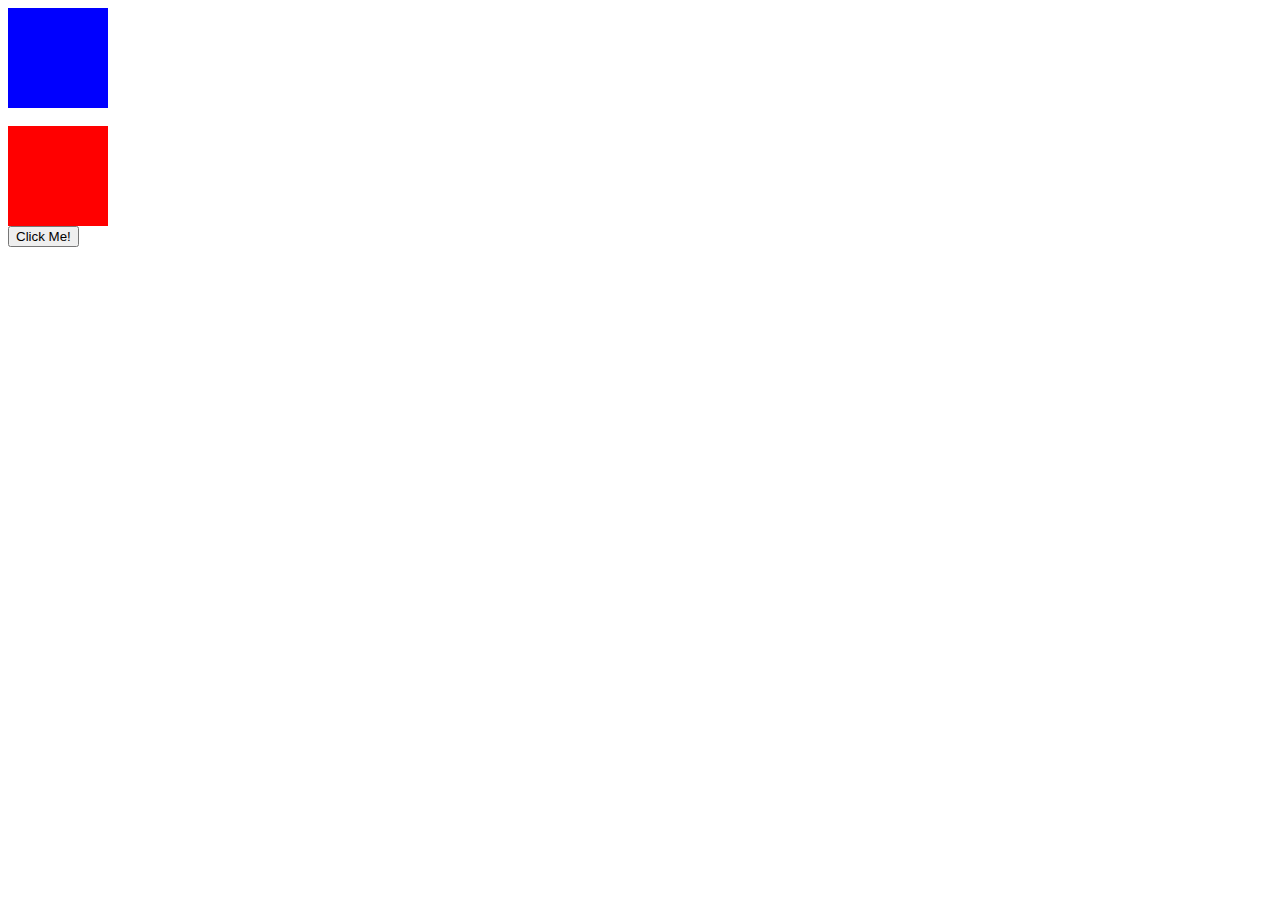
<file: click.html>
<!DOCTYPE html>
<html lang="en">
<head>
    <meta charset="UTF-8">
    <meta name="viewport" content="width=device-width, initial-scale=1.0">
    <title>Document</title>
</head>
<body>
    <div id="abc" style="width:100px; height:100px;background-color: blue;">
    </div><br>
    <div id="ab" style="width:100px; height:100px;background-color: red;">
    </div>
    <button id="clickme">Click Me!</button>
    <script>
        //alert example
        document.getElementById("clickme").addEventListener("dblclick",function(){
            alert("Button is clicked");
        })
       //background color changing
       /*let a=document.getElementById("abc");
       a.addEventListener("mouseenter",function(){
        a.style.backgroundColor="red";     
        a.textContent="heloo";
        
       });
       a.addEventListener("mouseout",function(){
        a.style.backgroundColor="aquamarine";
        a.textContent="";
       });
       //changing
        let az=document.getElementById("ab");
        az.addEventListener("mouseenter",function(){
        az.style.backgroundColor="red";
        az.textContent="heloo";  
       });
       az.addEventListener("mouseout",function(){
        az.style.backgroundColor="aquamarine";
        az.textContent="";
       });*/
       //two boxes
        let a=document.getElementById("abc");
        let az=document.getElementById("ab");
        a.addEventListener("mouseenter",function(){
        a.style.backgroundColor="red";
        az.style.backgroundColor="blue";
        a.textContent="heloo";
        az.textContent="helooo";
        
       });
       a.addEventListener("mouseout",function(){
        a.style.backgroundColor="blue";
        az.style.backgroundColor="red";
        a.textContent="";
        az.textContent="";
       });
       az.addEventListener("mouseenter",function(){
        az.style.backgroundColor="red";
        a.style.backgroundColor="blue";
        az.textContent="heloo";
        a.textContent="helooo";
        
       });
       az.addEventListener("mouseout",function(){
        az.style.backgroundColor="blue";
        a.style.backgroundColor="red";
        az.textContent="";
        a.textContent="";
       });
       //changing
       /* az.addEventListener("mouseenter",function(){
        az.style.backgroundColor="red";
        az.textContent="heloo";  
       });
       az.addEventListener("mouseout",function(){
        az.style.backgroundColor="aquamarine";
        az.textContent="";
       });*/
       

    </script>
</body>
</html>
</file>
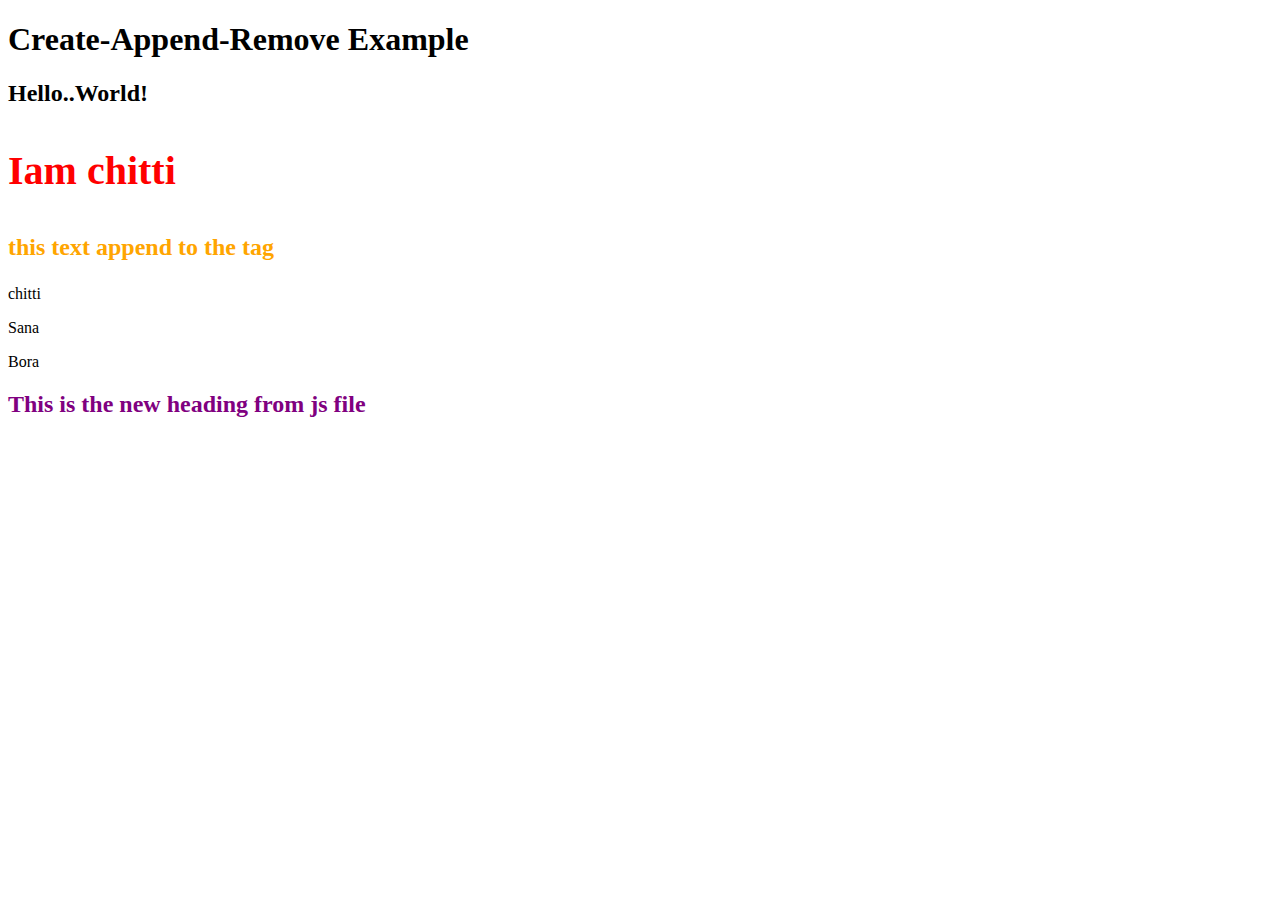
<file: createappendremove..html>
<!DOCTYPE html>
<html lang="en">
<head>
    <meta charset="UTF-8">
    <meta name="viewport" content="width=device-width, initial-scale=1.0">
    <title>Document</title>
</head>
<body>
    <h1>Create-Append-Remove Example</h1>
    <h2 id="vasi">Hello..World!</h2>
    <p class="list">Vasi</p>
    <p class="list">chitti</p> 
    <p class="list">Sana</p>
    <p class="list">Bora</p>
    <script src="createappendremove.js"></script>
    
</body>
</html>
</file>
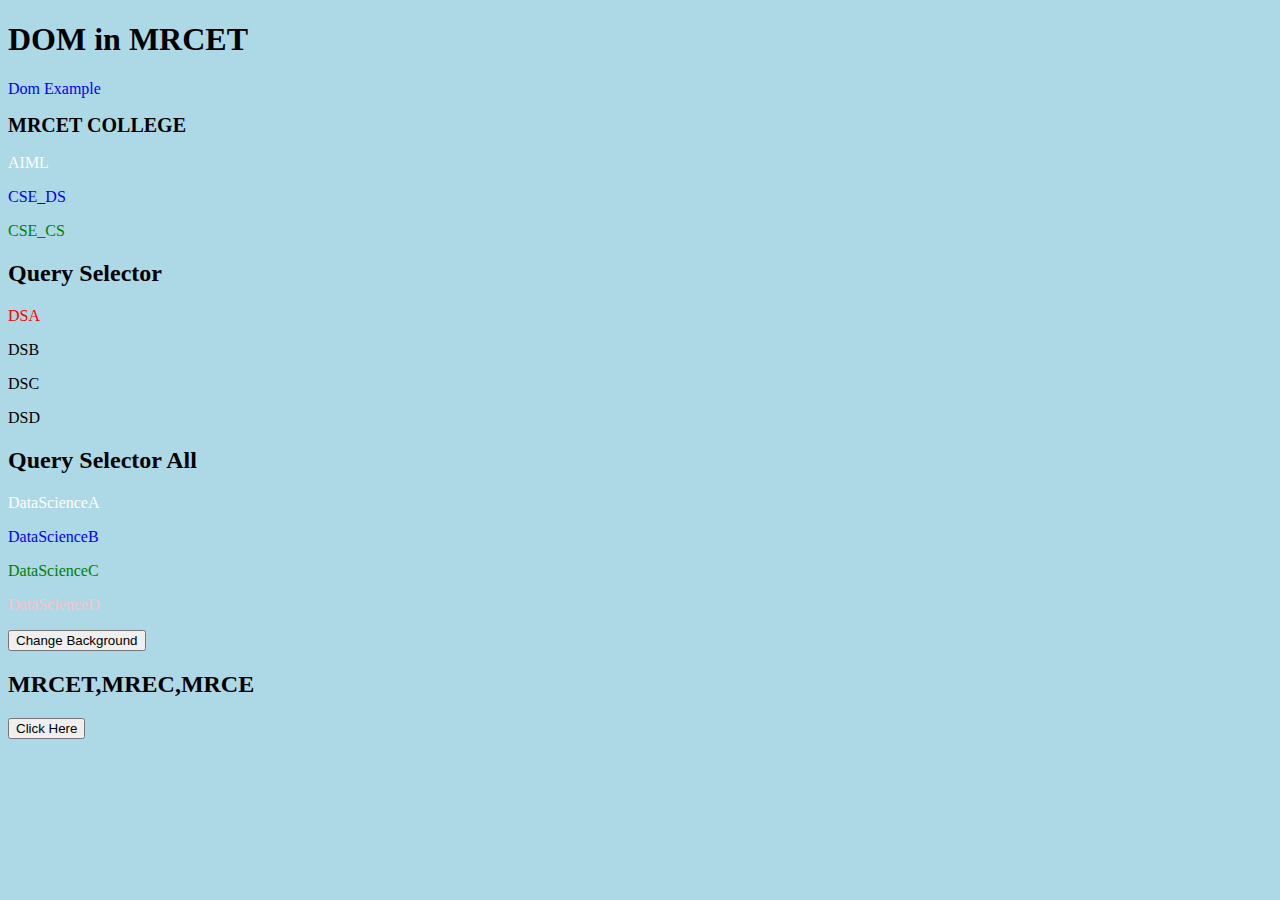
<file: DOMExample.html>
<!DOCTYPE html>
<html lang="en">
<head>
    <meta charset="UTF-8">
    <meta name="viewport" content="width=device-width, initial-scale=1.0">
    <title>HTML FILE</title>
</head>
<body>
    <h1 id="heading1">DOM in JS</h1>
    <p id="para1">Dom Example</p>
    <h2 id="heading2">MRCET COLLEGE</h2>
    <p class="list">AIML</p>
    <p class="list">CSE_DS</p>
    <p class="list">CSE_CS</p>
    <h2 class="heading2">Query Selector</h2>
    <p class="dsa">DSA</p>
    <p class="dsa">DSB</p>
    <p class="dsa">DSC</p>
    <p class="dsa">DSD</p>
    <h2 class="heading3">Query Selector All</h2>
    <p class="klpr">DataScienceA</p>
    <p class="klpr">DataScienceB</p>
    <p class="klpr">DataScienceC</p>
    <p class="klpr">DataScienceD</p>
    <button onclick="changeBackground()">Change Background</button>

    <h2 id="heading3">MRCET,MREC,MRCE</h2>  
    <button onclick="changetext()">Click Here</button>
      
    <script src="Dom.js"></script>
</body>
</html>
</file>
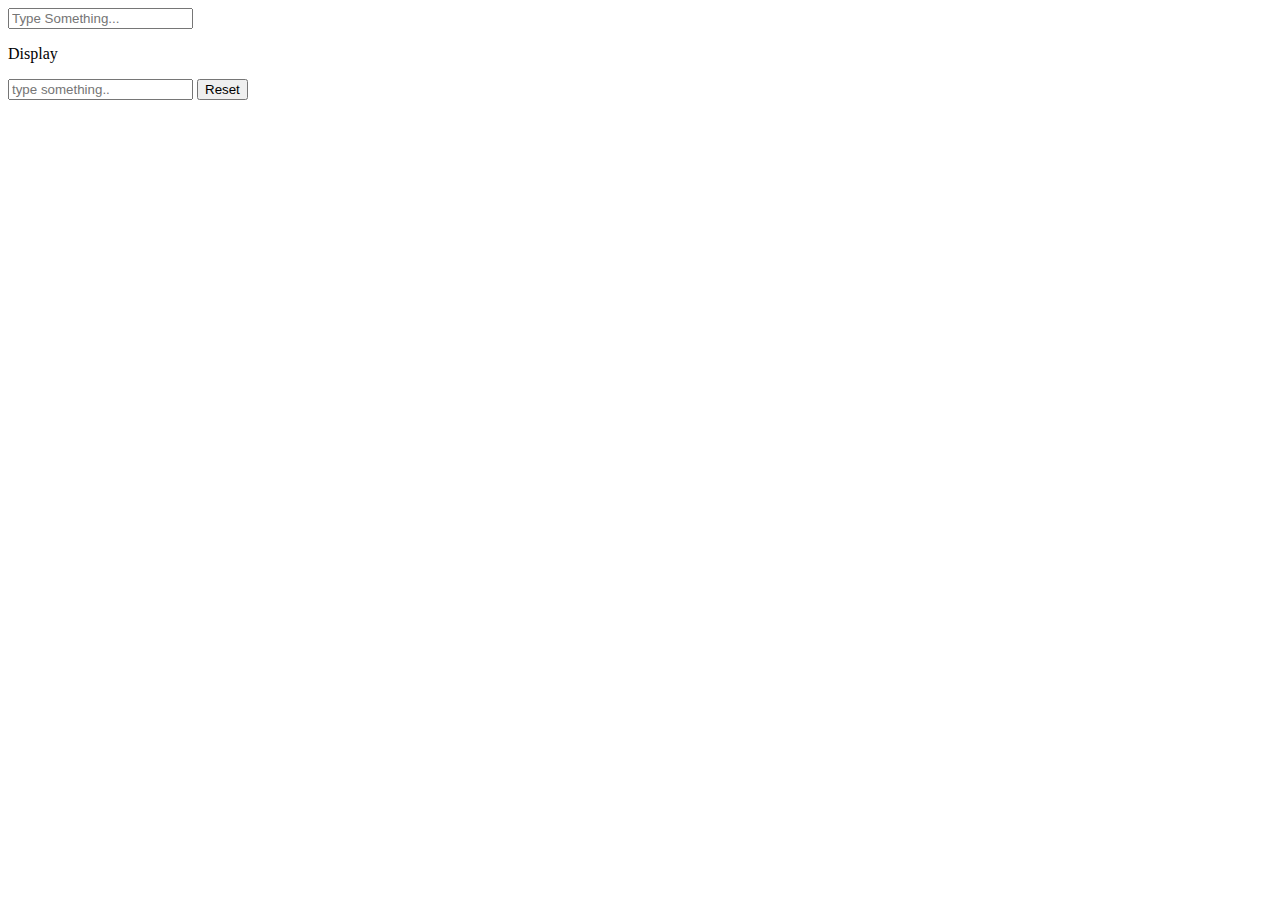
<file: input.html>
<!DOCTYPE html>
<html lang="en">
<head>
    <meta charset="UTF-8">
    <meta name="viewport" content="width=device-width, initial-scale=1.0">
    <title>Document</title>
</head>
<body>
    <input type="text" id="textInput" placeholder="Type Something...">
    <p id="display">Display</p>
    <form id="myform">
        <input type="text" id="textInput" placeholder="type something..">
        <button type="reset">Reset</button>
    </form>
    <script>
        let input=document.getElementById("textInput");
        let display=document.getElementById("display");
        input.addEventListener("input" ,function(){
            display.textContent=input.value;
        });
        let form=document.getElementById("myform");
        let int=document.getElementById("textInput");
        form.addEventListener("reset",function(){
            input.value="😎";
        });
    </script>
</body>
</html>
</file>
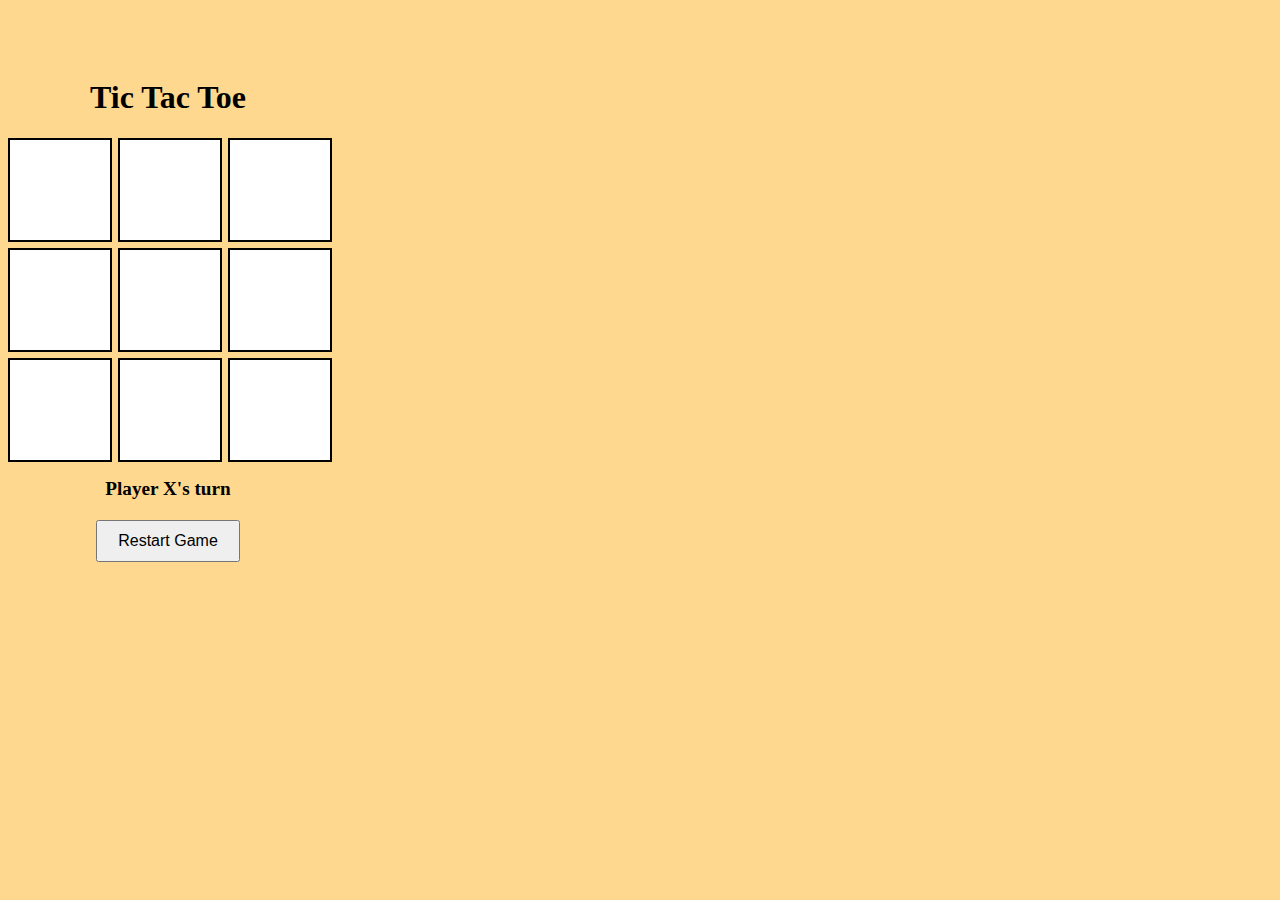
<file: tictactoe.html>
<!DOCTYPE html>
<html lang="en">
  <head>
    <meta charset="UTF-8" />
    <meta name="viewport" content="width=device-width, initial-scale=1.0" />
    <title>Tic Tac Toe</title>
    <link rel="stylesheet" href="tictactoe.css" />
  </head>
  <body>
    
      <div class="container">
        <h1>Tic Tac Toe</h1>
        <div class="board" id="board">
          <!-- 9 cells -->
          <div class="cell" data-cell></div>
          <div class="cell" data-cell></div>
          <div class="cell" data-cell></div>
          <div class="cell" data-cell></div>
          <div class="cell" data-cell></div>
          <div class="cell" data-cell></div>
          <div class="cell" data-cell></div>
          <div class="cell" data-cell></div>
          <div class="cell" data-cell></div>
        </div>
        <h2 id="status">Player X's Turn</h2>
        <button id="restart">Restart Game</button>
      </div>

    <script src="tictaktoe.js"></script>
  </body>
</html>
</file>
<file: tictactoe.css>
body{
    background-color:rgba(255, 166, 0, 0.439);
    display:flex;
    text-align: center;
}
.board{
    display: grid;
    grid-template-columns: repeat(3, 100px);
    grid-template-rows: repeat(3, 100px);       
    gap: 10px;
    margin: 20px auto;
}
.cell{
    width: 100px;
    height: 100px;
    display: flex;
    align-items: center;
    justify-content: center;
    font-size: 2em;
    background-color: white;
    border: 2px solid black;
    cursor: pointer;
    transition: background-color 0.3s;
    user-select: none;

}
.cell:hover{
    background-color: lightgray;
}
#status {
  margin-top: 20px;
  font-size: 1.2rem;
}
#restart {
  display: block;
  margin: 20px auto;
  padding: 10px 20px;
  font-size: 1rem;
  cursor: pointer;
}
#restart:hover {
  background-color: lightblue;
}
.container {
    text-align: center;
    margin-top: 50px;
}
</file>
